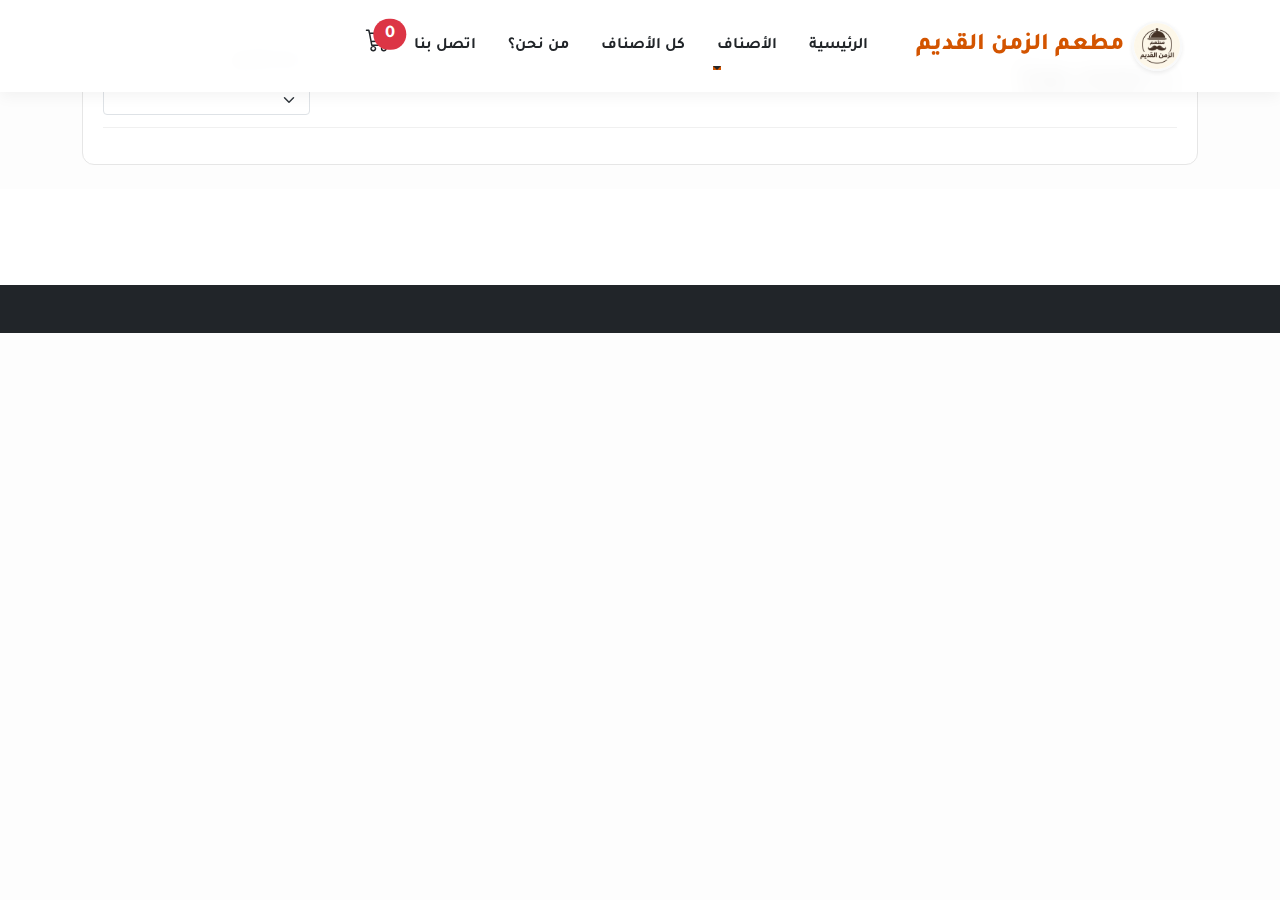
<file: index.html>
<!DOCTYPE html>
<html lang="ar" dir="rtl">
<head>
  <meta charset="utf-8">
  <meta name="viewport" content="width=device-width, initial-scale=1">
<title>أفضل الأكلات الشعبية اليمنية في مكة | مطعم الزمن القديم | طلب الطعام أونلاين في مكة</title>

  <!-- Google Font Tajawal -->
  <link href="https://fonts.googleapis.com/css2?family=Tajawal:wght@300;400;500;700;800&display=swap" rel="stylesheet">

  <!-- Bootstrap CSS + Icons -->
  <link href="https://cdn.jsdelivr.net/npm/bootstrap@5.3.2/dist/css/bootstrap.min.css" rel="stylesheet">
  <link href="https://cdn.jsdelivr.net/npm/bootstrap-icons/font/bootstrap-icons.css" rel="stylesheet">
      <link href="css/style.css" rel="stylesheet">

<meta name="keywords" content="">
  <meta name="author" content="">
  <meta name="description" content="">

  <!-- Directives for Googlebot and other bots -->
  <meta name="googlebot" content="index, follow">
  <meta name="robots" content="index, follow">

  <!-- Canonical Link -->
  <link rel="canonical" href="">

  <!-- Open Graph Meta Tags -->
  <meta property="og:locale" content="">
  <meta property="og:type" content="">
  <meta property="og:title" content="">
  <meta property="og:description" content="">
  <meta property="og:url" content="">
  <meta property="og:site_name" content="">
  <meta property="og:image" content="">

  <!-- Twitter Meta Tags -->
  <meta name="twitter:card" content="">
  <meta name="twitter:description" content="">
  <meta name="twitter:title" content="">
  <meta name="twitter:image" content="">
  <meta name="twitter:url" content="">
<style>
    .about-img {
  max-width: 350px; /* حجم مناسب */
  height: auto;
}
/* CSS للـ Loader */
.loader-container {
  position: fixed;
  top: 0;
  left: 0;
  width: 100%;
  height: 100%;
  background-color: rgba(0, 0, 0, 0.5); /* خلفية شفافة */
  display: none; /* إخفاء الـ Loader بشكل افتراضي */
  justify-content: center;
  align-items: center;
  z-index: 9999; /* لضمان أن الـ Loader يظهر فوق كل العناصر */
}

.loader {
  border: 8px solid rgba(255, 255, 255, 0.1);
  border-top: 8px solid #d35400;
  border-radius: 50%;
  width: 60px;
  height: 60px;
  animation: spin 1.5s linear infinite;
}

/* حركة الـ Loader */
@keyframes spin {
  0% {
    transform: rotate(0deg);
  }
  100% {
    transform: rotate(360deg);
  }
}
</style>
</head>
<body>
<!-- Loader -->
<div id="loader" class="loader-container">
  <div class="loader"></div>
</div>


<!-- Navbar محسّن -->
<nav class="navbar navbar-expand-lg fixed-top py-3" style="background: rgba(255,255,255,0.9); backdrop-filter: blur(10px); box-shadow: 0 4px 15px rgba(0,0,0,0.05); transition: all 0.3s;">
  <div class="container">
    <!-- Logo -->
    <a class="navbar-brand d-flex align-items-center gap-2" href="index.html">
      <img src="img/logo.png" alt="مطعمي" width="50" height="50" class="rounded-circle border border-2 border-light shadow-sm">
      <span style="font-weight:800; font-size:1.5rem; color:#d35400;">مطعم الزمن القديم</span>
    </a>

    <!-- Toggler -->
    <button class="navbar-toggler border-0" type="button" data-bs-toggle="collapse" data-bs-target="#navbarNav">
      <span class="navbar-toggler-icon"></span>
    </button>

    <!-- Links -->
    <div class="collapse navbar-collapse" id="navbarNav">
      <ul class="navbar-nav ms-auto gap-3 align-items-center">

        <li class="nav-item"><a class="nav-link text-dark fw-semibold" href="index.html">الرئيسية</a></li>

        <!-- Dropdown للأصناف -->
        <li class="nav-item dropdown">
          <a class="nav-link dropdown-toggle text-dark fw-semibold" href="#" id="categoriesDropdown" role="button" data-bs-toggle="dropdown" aria-expanded="false">
            الأصناف
          </a>
          <ul class="dropdown-menu" aria-labelledby="categoriesDropdown" id="categoriesMenu">
            <!-- يتم توليد الفئات هنا بالـ JS -->
          </ul>
        </li>

        <li class="nav-item"><a class="nav-link text-dark fw-semibold" href="categories.html?cat=all">كل الأصناف</a></li>
        <li class="nav-item"><a class="nav-link text-dark fw-semibold" href="#about">من نحن؟</a></li>
        <li class="nav-item"><a class="nav-link text-dark fw-semibold" href="#siteFooter">اتصل بنا</a></li>

        <!-- أيقونة السلة -->
        <li class="nav-item">
          <a href="javascript:void(0);" onclick="goToCart()" class="position-relative text-dark" style="font-size:1.5rem;">
            <i class="bi bi-cart3"></i>
            <span id="cartCount" class="position-absolute top-0 start-100 translate-middle badge rounded-pill bg-danger">
              0
            </span>
          </a>
        </li>

      </ul>
    </div>
  </div>
</nav>


<!-- Hero Carousel -->
<!-- Hero Carousel -->
<section class="hero-section position-relative">
  <div id="heroCarousel" class="carousel slide" data-bs-ride="carousel">
    <div class="carousel-inner" id="carouselInner">
      <!-- سيتم توليد الشرائح ديناميكياً من JSON -->
    </div>

    <!-- Controls -->
    <button class="carousel-control-prev" type="button" data-bs-target="#heroCarousel" data-bs-slide="prev">
      <span class="carousel-control-prev-icon"></span>
      <span class="visually-hidden">السابق</span>
    </button>
    <button class="carousel-control-next" type="button" data-bs-target="#heroCarousel" data-bs-slide="next">
      <span class="carousel-control-next-icon"></span>
      <span class="visually-hidden">التالي</span>
    </button>

    <!-- Indicators -->
    <div class="carousel-indicators" id="carouselIndicators"></div>
  </div>
</section>



<!-- Recently Added / المضاف مؤخراً -->
<section class="container my-4" id="new">
  <div class="category-section">
    <div class="category-header mb-3">
      <h5><i class="bi bi-clock-history"></i> المضاف مؤخراً</h5>
      <div class="d-flex gap-2 flex-wrap" style="align-items:center;">
        <input type="text" id="searchInput" class="form-control form-control-sm" placeholder="بحث بالاسم...">
        <select id="categoryFilter" class="form-select form-select-sm">
          <!-- الخيارات سيتم توليدها ديناميكياً -->
        </select>
      </div>
    </div>
    <div class="d-flex flex-wrap gap-3" id="recentContent">
      <!-- المحتوى سيتم توليده عبر JS -->
    </div>
  </div>
</section>



<div class="container my-4" id="dynamicCategories"></div>
 <!-- About Section -->
<section class="about-section text-center py-5 bg-white" id="about">
  <div class="container" id="aboutContainer">
    <!-- سيتم ملء المحتوى ديناميكيًا -->
  </div>
</section>

<!-- Footer -->
<footer class="bg-dark text-light pt-5" id="siteFooter">
  <div class="container" id="footerContainer">
    <!-- سيتم ملء المحتوى ديناميكيًا -->
  </div>
</footer>


<script src="https://cdn.jsdelivr.net/npm/bootstrap@5.3.2/dist/js/bootstrap.bundle.min.js"></script>
    <script src="js/main.js"></script>
</body>

</html>
</file>
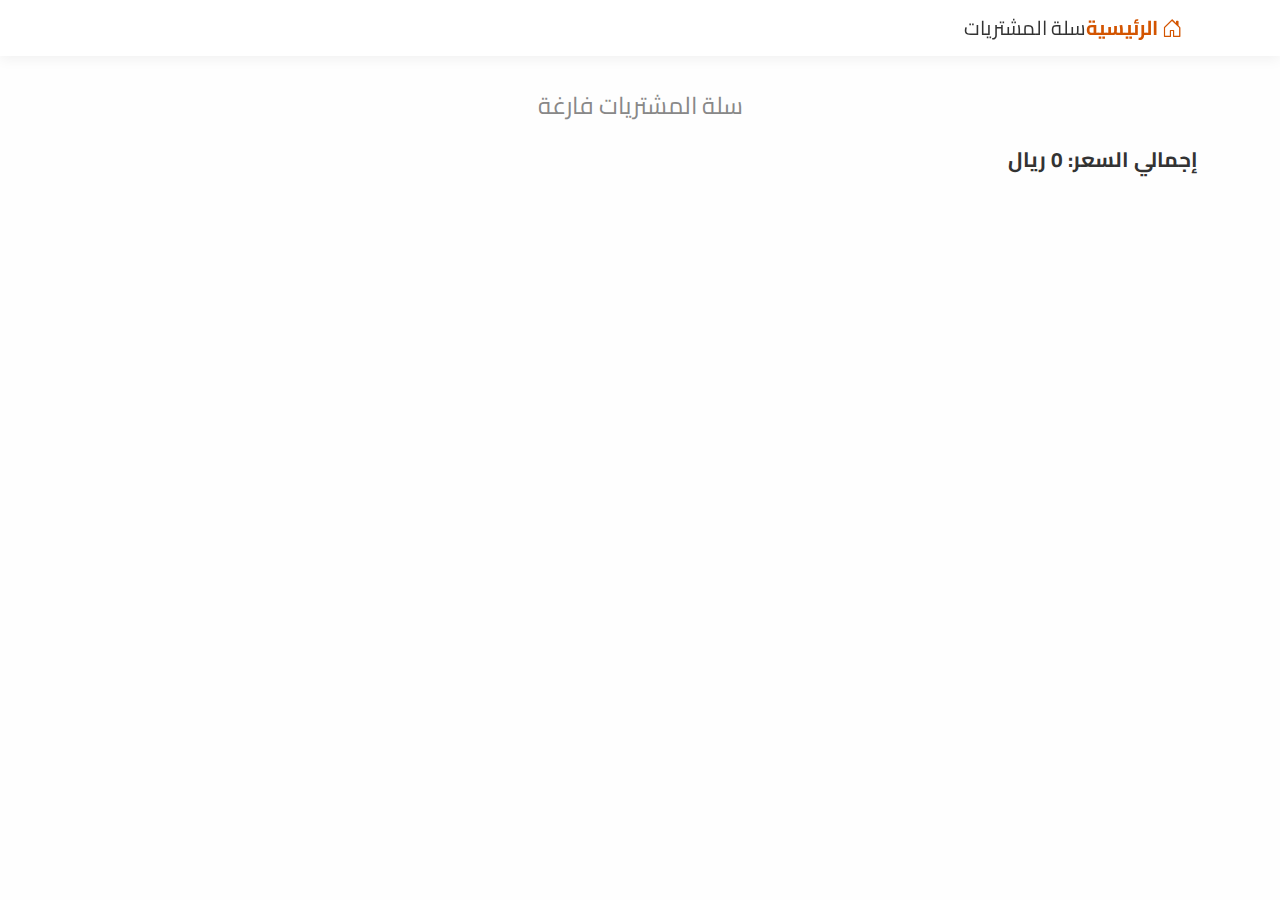
<file: cart.html>
<!DOCTYPE html>
<html lang="ar" dir="rtl">
<head>
<meta charset="UTF-8">
<meta name="viewport" content="width=device-width, initial-scale=1.0">
<title>سلة المشتريات | مطعم الزمن القديم</title>
<link href="https://cdn.jsdelivr.net/npm/bootstrap@5.3.2/dist/css/bootstrap.min.css" rel="stylesheet">
<link rel="stylesheet" href="https://cdn.jsdelivr.net/npm/bootstrap-icons@1.11.1/font/bootstrap-icons.css">
<link href="https://fonts.googleapis.com/css2?family=Cairo:wght@400;600;700&display=swap" rel="stylesheet">
<style>
body { font-family: 'Cairo', sans-serif; background: #fefefe; color: #333; }
.navbar { background: #fff; box-shadow: 0 4px 12px rgba(0,0,0,0.05); }
.navbar-brand { font-weight: 700; color: #d35400 !important; }


.cart-title { font-size: 2rem; font-weight: 700; margin-bottom: 30px; color: #d35400; text-align: center; }
.cart-table { background: #fff; border-radius: 12px; box-shadow: 0 6px 18px rgba(0,0,0,0.08); padding: 20px; }
.cart-table th, .cart-table td { vertical-align: middle; text-align: center; }
.cart-table img { width: 80px; height: 80px; object-fit: cover; border-radius: 10px; }
.btn-remove { background: #e74c3c; color: #fff; border: none; border-radius: 8px; padding: 5px 10px; }
.btn-remove:hover { background: #c0392b; }
.total-container { text-align: right; margin-top: 20px; font-size: 1.3rem; font-weight: bold; }
.checkout-btn { background: #d35400; color: #fff; border: none; padding: 12px 30px; font-size: 1.2rem; border-radius: 10px; margin-top: 20px; }
.checkout-btn:hover { background: #b84300; }
.clear-btn { background: #555; color: #fff; border: none; padding: 12px 20px; font-size: 1rem; border-radius: 10px; margin-top: 20px; margin-left: 10px; }
.clear-btn:hover { background: #333; }
.quantity-input { width: 70px; text-align: center; border-radius: 8px; border: 1px solid #ccc; }
.empty-cart { text-align: center; font-size: 1.5rem; color: #888; margin-top: 50px; }
</style>
</head>
<body>

<nav class="navbar navbar-expand-lg fixed-top">
  <div class="container">
    <a class="navbar-brand" href="index.html"><i class="bi bi-house-door"></i> الرئيسية</a>
    <span class="ms-auto fs-5">سلة المشتريات</span>
  </div>
</nav>

<div class="container">
  <h2 class="cart-title">سلة مشترياتك</h2>
  
  <div id="cart-container"></div>

  <div class="text-end">
    <div class="total-container" id="total-price">إجمالي السعر: 0 ريال</div>
    <button class="checkout-btn" id="checkout-btn" onclick="proceedToCheckout()">إتمام الطلب</button>
    <button class="clear-btn" id="clear-cart-btn" onclick="clearCart()">افراغ السلة</button>
  </div>
</div>

<script src="https://cdn.jsdelivr.net/npm/bootstrap@5.3.2/dist/js/bootstrap.bundle.min.js"></script>
<script>
let cart = JSON.parse(localStorage.getItem('cart')) || [];

function displayCart() {
  const container = document.getElementById('cart-container');
  const totalPriceContainer = document.getElementById('total-price');
  const checkoutBtn = document.getElementById('checkout-btn');
  const clearBtn = document.getElementById('clear-cart-btn');

  container.innerHTML = '';

  if (!cart.length) {
    container.innerHTML = '<div class="empty-cart">سلة المشتريات فارغة</div>';
    totalPriceContainer.innerText = 'إجمالي السعر: 0 ريال';
    checkoutBtn.style.display = 'none';
    clearBtn.style.display = 'none';
    return;
  }

  checkoutBtn.style.display = 'inline-block';
  clearBtn.style.display = 'inline-block';

  const table = document.createElement('table');
  table.className = 'table cart-table';
  table.innerHTML = `
    <thead>
      <tr>
        <th>صورة</th>
        <th>المنتج</th>
        <th>السعر الفردي</th>
        <th>الكمية</th>
        <th>السعر الإجمالي</th>
        <th>حذف</th>
      </tr>
    </thead>
    <tbody></tbody>
  `;

  const tbody = table.querySelector('tbody');

  cart.forEach((item, index) => {
    const tr = document.createElement('tr');
    tr.innerHTML = `
      <td><img src="${item.productImage}" alt="${item.productTitle}"></td>
      <td>${item.productTitle}</td>
      <td>${item.price.toFixed(2)} ريال</td>
      <td><input type="number" class="quantity-input" value="${item.quantity}" min="1" onchange="updateQuantity(${index}, this.value)"></td>
      <td>${(item.price * item.quantity).toFixed(2)} ريال</td>
      <td><button class="btn-remove" onclick="removeItem(${index})"><i class="bi bi-trash"></i></button></td>
    `;
    tbody.appendChild(tr);
  });

  container.appendChild(table);
  updateTotal();
}

function updateQuantity(index, value) {
  const qty = parseInt(value);
  if (qty < 1) return;
  cart[index].quantity = qty;
  cart[index].totalPrice = cart[index].price * qty;
  localStorage.setItem('cart', JSON.stringify(cart));
  displayCart();
}

function removeItem(index) {
  cart.splice(index, 1);
  localStorage.setItem('cart', JSON.stringify(cart));
  displayCart();
}

function updateTotal() {
  const total = cart.reduce((sum, item) => sum + item.price * item.quantity, 0);
  document.getElementById('total-price').innerText = `إجمالي السعر: ${total.toFixed(2)} ريال`;
}

async function proceedToCheckout() {
  if (!cart.length) return;

  // إنشاء تفاصيل الطلب
  let orderDetails = 'طلباتي:\n';
  cart.forEach(item => {
    orderDetails += `المنتج: ${item.productTitle || item.food_name || 'منتج'}\nالكمية: ${item.quantity || 1}\nالإجمالي: ${(item.price*item.quantity).toFixed(2)} ريال\n\n`;
  });
  const totalPrice = cart.reduce((acc, item) => acc + item.price*item.quantity, 0);
  orderDetails += `الإجمالي الكلي: ${totalPrice.toFixed(2)} ريال\n`;

  try {
    // جلب رقم الواتساب من info.json
    const response = await fetch('info.json');
    const data = await response.json();
    const whatsappNumber = data.site_sections.contact?.whatsapp_number || '0507079844'; // رقم افتراضي إذا لم يوجد

    // فتح رابط واتساب مع تفاصيل الطلب
    const whatsappUrl = `https://wa.me/${whatsappNumber}?text=${encodeURIComponent(orderDetails)}`;
    window.open(whatsappUrl, '_blank');
  } catch (err) {
    console.error("خطأ في جلب بيانات الاتصال:", err);
    alert("حدث خطأ أثناء محاولة فتح الواتساب.");
  }
}

function clearCart() {
  localStorage.removeItem('cart');
  cart = [];
  displayCart();
}

window.onload = displayCart;
</script>

</body>
</html>
</file>
<file: css/style.css>
:root{
      --main:#d35400;
      --main-dark:#b03a2e;
      --muted:#777;
      --card-border:#e6e6e6;
    }
    body{
      font-family: "Tajawal", sans-serif;
      background:#fdfdfd;
      color:#222;
    }
   .navbar-nav .nav-link{
  position: relative;
  transition: color 0.3s;
}
.navbar-nav .nav-link::after{
  content: '';
  position: absolute;
  width: 0;
  height: 2px;
  bottom: -4px;
  left: 0;
  background-color: #d35400;
  transition: width 0.3s;
}
.navbar-nav .nav-link:hover{
  color: #d35400;
}
.navbar-nav .nav-link:hover::after{
  width: 100%;
}
.navbar-toggler{
  outline: none;
}
/* صورة الكاروسيل + تأثير */
.hero-section .carousel-item {
  position: relative;
  height: 80vh;
}
.hero-section .carousel-item img {
  height: 100%;
  width: 100%;
  object-fit: cover;
  filter: brightness(70%); /* تخفيف قوة الصورة */
}

/* طبقة تعتيم فوق الصورة */
.hero-section .carousel-item::after {
  content: "";
  position: absolute;
  top: 0; left: 0; right: 0; bottom: 0;
  background: rgba(0,0,0,0.45);
  z-index: 1;
}

/* النصوص */
.hero-section .carousel-caption {
  bottom: 20%;
  z-index: 2; /* فوق الطبقة */
  text-shadow: 0 4px 15px rgba(0,0,0,0.9);
}
.hero-section .carousel-caption h1 {
  font-size: 3rem;
  font-weight: 800;
  color: #fff;
}
.hero-section .carousel-caption p {
  font-size: 1.3rem;
  color: #f1f1f1;
  margin-bottom: 20px;
}

/* الزر */
.hero-section .carousel-caption .btn-main {
  background: var(--main);
  color: #fff;
  padding: 12px 35px;
  font-size: 1.15rem;
  border-radius: 30px;
  box-shadow: 0 4px 12px rgba(0,0,0,0.6);
  transition: all 0.3s;
}
.hero-section .carousel-caption .btn-main:hover {
  background: var(--main-dark);
  transform: translateY(-3px);
}

/* تصميم البطاقة الحديث */
.category-card {
  background: #fff;
  border-radius: 15px;
  overflow: hidden;
  box-shadow: 0 6px 18px rgba(0,0,0,0.08);
  transition: all 0.3s ease;
  display: flex;
  flex-direction: column;
  width: 300px;
}

.category-card:hover {
  transform: translateY(-5px);
  box-shadow: 0 12px 24px rgba(0,0,0,0.12);
}

.category-card img {
  width: 100%;
  height: 220px;
  object-fit: cover;
  transition: transform 0.3s ease;
}

.category-card:hover img {
  transform: scale(1.07);
}

.food-info {
  padding: 1rem;
  flex-grow: 1;
  display: flex;
  flex-direction: column;
  justify-content: space-between;
}

.food-info h5 {
  font-weight: 700;
  font-size: 1.1rem;
  color: #333;
  margin-bottom: 0.5rem;
}

.food-info p {
  font-size: 0.9rem;
  color: #777;
  margin-bottom: 0.8rem;
}

.food-info .price {
  font-weight: bold;
  color: #d35400;
  font-size: 1.5rem;
}

.food-info .btn {
  margin-top: 0.5rem;
  border-radius: 8px;
  font-size: 0.9rem;
}

/* تجاوب البطاقة */
@media (max-width: 1200px) {
  .category-card { flex: 1 1 calc(33.33% - 1rem); max-width: calc(33.33% - 1rem); }
}
@media (max-width: 768px) {
  .category-card { flex: 1 1 calc(50% - 1rem); max-width: calc(50% - 1rem); }
}
@media (max-width: 480px) {
  .category-card { flex: 1 1 100%; max-width: 100%; }
}
    .category-section{
      background:#fff;
      border:1px solid var(--card-border);
      border-radius:12px;
      padding:1.25rem;
      margin-bottom:1.25rem;
    }
    .category-header{display:flex;justify-content:space-between;align-items:center;margin-bottom:1rem;border-bottom:1px solid #f0f0f0;padding-bottom:.75rem;}
    .category-header h5{margin:0;font-weight:700;color:#222;display:flex;align-items:center;gap:.5rem;}
    .category-card{
      background:#fff;
      border:1px solid #e9e9e9;
      border-radius:12px;
      box-shadow:0 4px 12px rgba(0,0,0,0.05);
      width:300px;
      overflow:hidden;
      transition:.3s;
    }
    .category-card:hover{transform:translateY(-5px);}
    .category-card img{width:100%;height:180px;object-fit:cover;}
    .category-card h5{margin:0;padding:.5rem 1rem;font-size:1.05rem;font-weight:700;color:#222;}
    .category-card p{padding:0 1rem 1rem;color:var(--muted);}
    .price{color:var(--main);font-weight:700;padding:0 1rem 1rem;display:block;}
   
  footer a:hover {
    text-decoration: underline;
  }
  .btn-main {
    background-color: #c0392b;
    color: white;
  }
  .btn-main:hover {
    background-color: #e74c3c;
    color: white;
  }
</file>
